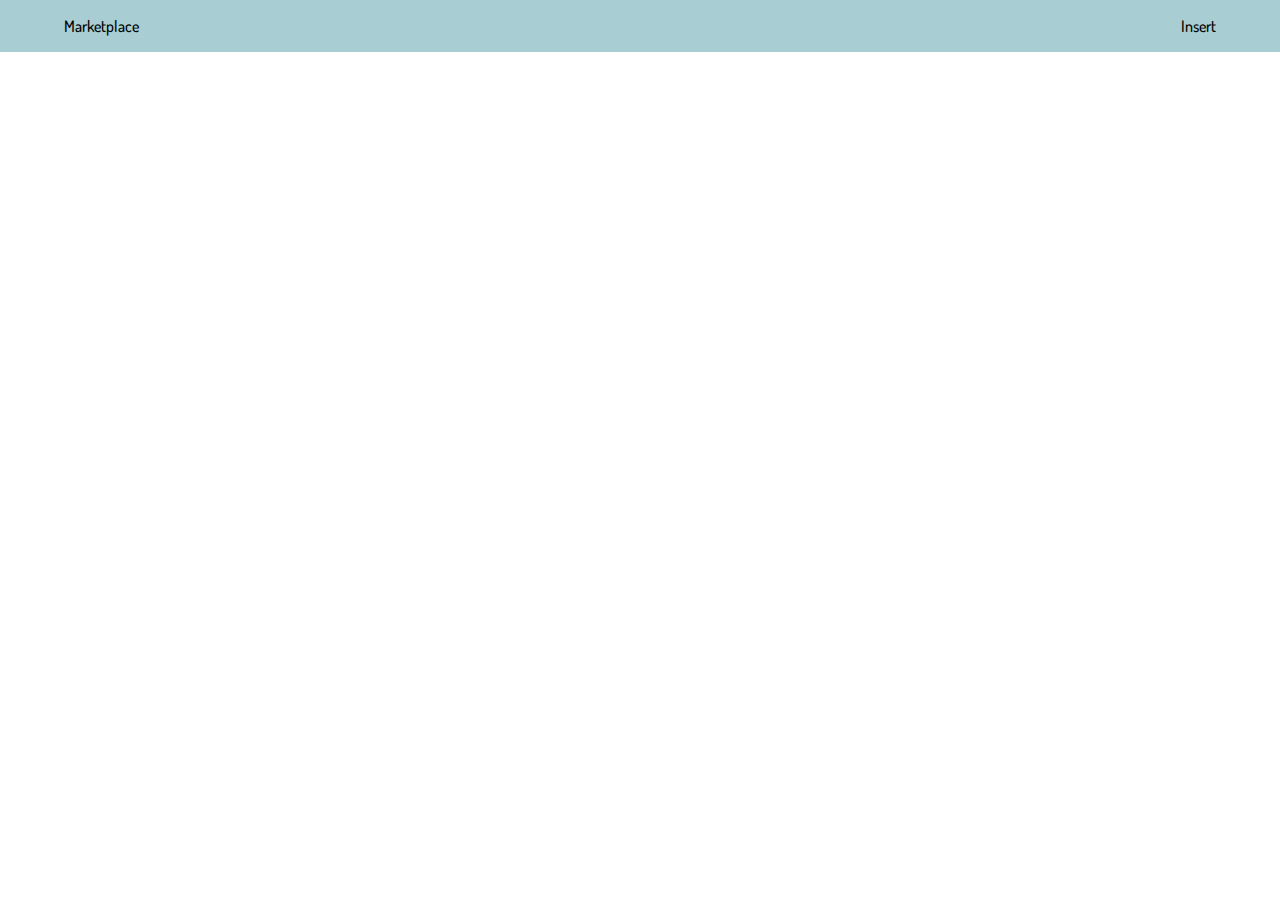
<file: index.html>
<!DOCTYPE html>
<html lang="en">
  <head>
    <meta charset="UTF-8" />
    <meta name="viewport" content="width=device-width, initial-scale=1.0" />
    <title>Document</title>
    <link rel="stylesheet" href="styles.css" />
    <link
      href="https://fonts.googleapis.com/css2?family=Dosis:wght@200..800&family=Poppins:ital,wght@0,100;0,200;0,300;0,400;0,500;0,600;0,700;0,800;0,900;1,100;1,200;1,300;1,400;1,500;1,600;1,700;1,800;1,900&display=swap"
      rel="stylesheet"
    />
  </head>
  <body>
    <div id="wrapper" class="wrapper">
      <header>
        <div class="logo">Marketplace</div>
        <nav>
          <ul>
            <li><a href="Insert/index.html">Insert</a></li>
          </ul>
        </nav>
      </header>
      <div id="product_wrapper" class="product_wrapper"></div>
    </div>

    <script src="script.js"></script>
  </body>
</html>
</file>
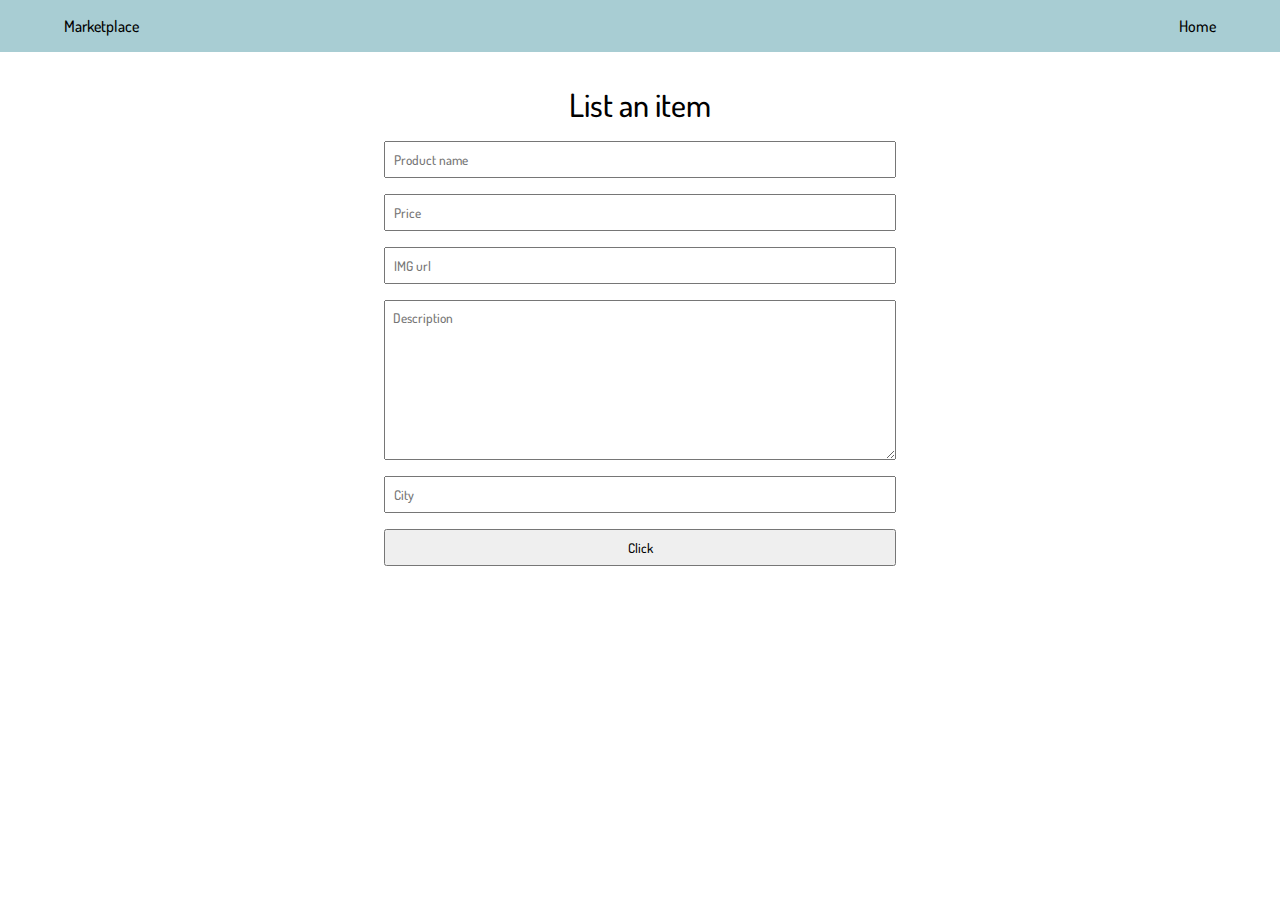
<file: Insert/index.html>
<!DOCTYPE html>
<html lang="en">
  <head>
    <meta charset="UTF-8" />
    <meta name="viewport" content="width=device-width, initial-scale=1.0" />
    <title>Document</title>
    <link rel="stylesheet" href="styles.css" />
    <link
      href="https://fonts.googleapis.com/css2?family=Dosis:wght@200..800&family=Poppins:ital,wght@0,100;0,200;0,300;0,400;0,500;0,600;0,700;0,800;0,900;1,100;1,200;1,300;1,400;1,500;1,600;1,700;1,800;1,900&display=swap"
      rel="stylesheet"
    />
  </head>
  <body>
    <div id="wrapper" class="wrapper">
      <header>
        <div class="logo">Marketplace</div>
        <nav>
          <ul>
            <li><a href="../index.html">Home</a></li>
          </ul>
        </nav>
      </header>
      <div class="form_wrapper">
        <h1>List an item</h1>
        <input type="text" placeholder="Product name" id="name_input" />
        <input type="text" placeholder="Price" id="price_input" />
        <input type="text" placeholder="IMG url" id="imgUrl_input" />
        <textarea
          name=""
          id="description_input"
          placeholder="Description"
          class="description_input"
        ></textarea>
        <input type="text" placeholder="City" id="city_input" />
        <button type="submit" id="submit_btn">Click</button>
      </div>
    </div>

    <script src="script.js"></script>
  </body>
</html>
</file>
<file: styles.css>
* {
  padding: 0;
  margin: 0;
  box-sizing: border-box;
  font-family: "Dosis", sans-serif;
  font-optical-sizing: auto;
  font-weight: 500;
  font-style: normal;
}

header {
  display: flex;
  justify-content: space-between;
  padding: 1rem 4rem;
  background-color: rgb(168, 205, 211);

  ul {
    list-style: none;
    display: flex;
    gap: 1rem;

    a {
      text-decoration: none;
      color: black;
    }
  }
}

.product_wrapper {
  display: flex;
  flex-direction: column;
  padding: 3rem 3rem;
  gap: 2rem;
}

.card {
  display: flex;
  height: 9rem;
  width: 100%;
  gap: 1rem;
  box-shadow: rgba(17, 17, 26, 0.1) 0px 4px 16px,
    rgba(17, 17, 26, 0.05) 0px 8px 32px;
  border-radius: 0.6rem;
  overflow: hidden;
  text-decoration: none;
  color: black;

  img {
    height: 100%;
    width: 180px;
    object-fit: cover;
  }

  p {
    align-self: center;
    font-size: 1.3rem;
    padding: 0 1.6rem;
  }

  h3 {
    align-self: center;
    font-size: 1.8rem;
  }
}

@media (max-width: 768px) {
}
</file>
<file: Insert/styles.css>
* {
  padding: 0;
  margin: 0;
  box-sizing: border-box;
  font-family: "Dosis", sans-serif;
  font-optical-sizing: auto;
  font-weight: 500;
  font-style: normal;
}

header {
  display: flex;
  justify-content: space-between;
  padding: 1rem 4rem;
  background-color: rgb(168, 205, 211);

  ul {
    list-style: none;
    display: flex;
    gap: 1rem;

    a {
      text-decoration: none;
      color: black;
    }
  }
}

.form_wrapper {
  display: flex;
  flex-direction: column;
  width: 40%;
  gap: 1rem;
  justify-self: center;
  padding-top: 2rem;

  input {
    padding: 0.5rem 0.5rem;
  }

  button {
    padding: 0.5rem 0.5rem;
  }

  h1 {
    text-align: center;
  }

  .description_input {
    padding: 0.5rem 0.5rem;
    height: 10rem;
  }
}

.failMessage {
  justify-self: center;
  padding-top: 1rem;
  color: crimson;
  text-align: center;
}

.successMessage {
  justify-self: center;
  padding-top: 1rem;
  color: seagreen;
  text-align: center;
}

@media (max-width: 768px) {
}
</file>
